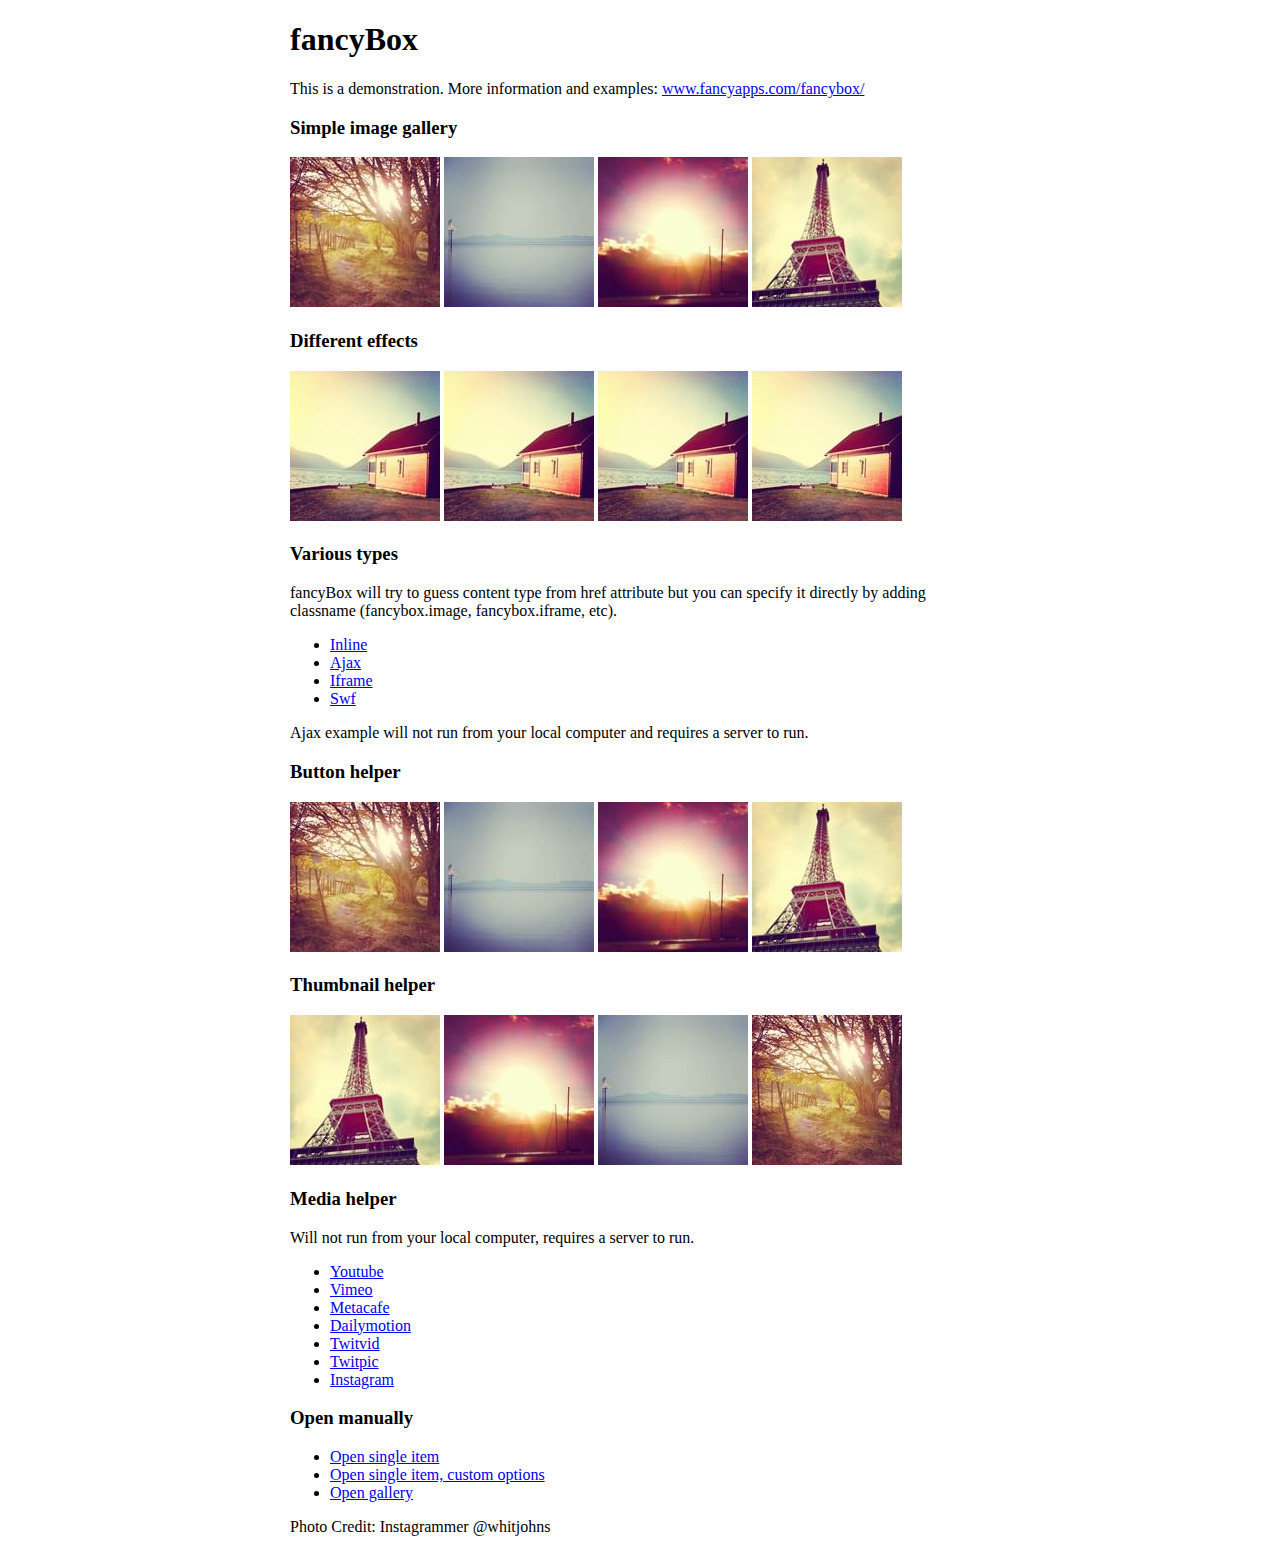
<file: fancybox-2.1.7/demo/index.html>
<!DOCTYPE html>
<html>
<head>
	<title>fancyBox - Fancy jQuery Lightbox Alternative | Demonstration</title>
	<meta http-equiv="Content-Type" content="text/html; charset=UTF-8" />

	<!-- Add jQuery library -->
	<script type="text/javascript" src="../lib/jquery-1.10.2.min.js"></script>

	<!-- Add mousewheel plugin (this is optional) -->
	<script type="text/javascript" src="../lib/jquery.mousewheel.pack.js?v=3.1.3"></script>

	<!-- Add fancyBox main JS and CSS files -->
	<script type="text/javascript" src="../source/jquery.fancybox.pack.js?v=2.1.5"></script>
	<link rel="stylesheet" type="text/css" href="../source/jquery.fancybox.css?v=2.1.5" media="screen" />

	<!-- Add Button helper (this is optional) -->
	<link rel="stylesheet" type="text/css" href="../source/helpers/jquery.fancybox-buttons.css?v=1.0.5" />
	<script type="text/javascript" src="../source/helpers/jquery.fancybox-buttons.js?v=1.0.5"></script>

	<!-- Add Thumbnail helper (this is optional) -->
	<link rel="stylesheet" type="text/css" href="../source/helpers/jquery.fancybox-thumbs.css?v=1.0.7" />
	<script type="text/javascript" src="../source/helpers/jquery.fancybox-thumbs.js?v=1.0.7"></script>

	<!-- Add Media helper (this is optional) -->
	<script type="text/javascript" src="../source/helpers/jquery.fancybox-media.js?v=1.0.6"></script>

	<script type="text/javascript">
		$(document).ready(function() {
			/*
			 *  Simple image gallery. Uses default settings
			 */

			$('.fancybox').fancybox();

			/*
			 *  Different effects
			 */

			// Change title type, overlay closing speed
			$(".fancybox-effects-a").fancybox({
				helpers: {
					title : {
						type : 'outside'
					},
					overlay : {
						speedOut : 0
					}
				}
			});

			// Disable opening and closing animations, change title type
			$(".fancybox-effects-b").fancybox({
				openEffect  : 'none',
				closeEffect	: 'none',

				helpers : {
					title : {
						type : 'over'
					}
				}
			});

			// Set custom style, close if clicked, change title type and overlay color
			$(".fancybox-effects-c").fancybox({
				wrapCSS    : 'fancybox-custom',
				closeClick : true,

				openEffect : 'none',

				helpers : {
					title : {
						type : 'inside'
					},
					overlay : {
						css : {
							'background' : 'rgba(238,238,238,0.85)'
						}
					}
				}
			});

			// Remove padding, set opening and closing animations, close if clicked and disable overlay
			$(".fancybox-effects-d").fancybox({
				padding: 0,

				openEffect : 'elastic',
				openSpeed  : 150,

				closeEffect : 'elastic',
				closeSpeed  : 150,

				closeClick : true,

				helpers : {
					overlay : null
				}
			});

			/*
			 *  Button helper. Disable animations, hide close button, change title type and content
			 */

			$('.fancybox-buttons').fancybox({
				openEffect  : 'none',
				closeEffect : 'none',

				prevEffect : 'none',
				nextEffect : 'none',

				closeBtn  : false,

				helpers : {
					title : {
						type : 'inside'
					},
					buttons	: {}
				},

				afterLoad : function() {
					this.title = 'Image ' + (this.index + 1) + ' of ' + this.group.length + (this.title ? ' - ' + this.title : '');
				}
			});


			/*
			 *  Thumbnail helper. Disable animations, hide close button, arrows and slide to next gallery item if clicked
			 */

			$('.fancybox-thumbs').fancybox({
				prevEffect : 'none',
				nextEffect : 'none',

				closeBtn  : false,
				arrows    : false,
				nextClick : true,

				helpers : {
					thumbs : {
						width  : 50,
						height : 50
					}
				}
			});

			/*
			 *  Media helper. Group items, disable animations, hide arrows, enable media and button helpers.
			*/
			$('.fancybox-media')
				.attr('rel', 'media-gallery')
				.fancybox({
					openEffect : 'none',
					closeEffect : 'none',
					prevEffect : 'none',
					nextEffect : 'none',

					arrows : false,
					helpers : {
						media : {},
						buttons : {}
					}
				});

			/*
			 *  Open manually
			 */

			$("#fancybox-manual-a").click(function() {
				$.fancybox.open('1_b.jpg');
			});

			$("#fancybox-manual-b").click(function() {
				$.fancybox.open({
					href : 'iframe.html',
					type : 'iframe',
					padding : 5
				});
			});

			$("#fancybox-manual-c").click(function() {
				$.fancybox.open([
					{
						href : '1_b.jpg',
						title : 'My title'
					}, {
						href : '2_b.jpg',
						title : '2nd title'
					}, {
						href : '3_b.jpg'
					}
				], {
					helpers : {
						thumbs : {
							width: 75,
							height: 50
						}
					}
				});
			});


		});
	</script>
	<style type="text/css">
		.fancybox-custom .fancybox-skin {
			box-shadow: 0 0 50px #222;
		}

		body {
			max-width: 700px;
			margin: 0 auto;
		}
	</style>
</head>
<body>
	<h1>fancyBox</h1>

	<p>This is a demonstration. More information and examples: <a href="http://fancyapps.com/fancybox/">www.fancyapps.com/fancybox/</a></p>

	<h3>Simple image gallery</h3>
	<p>
		<a class="fancybox" href="1_b.jpg" data-fancybox-group="gallery" title="Lorem ipsum dolor sit amet"><img src="1_s.jpg" alt="" /></a>

		<a class="fancybox" href="2_b.jpg" data-fancybox-group="gallery" title="Etiam quis mi eu elit temp"><img src="2_s.jpg" alt="" /></a>

		<a class="fancybox" href="3_b.jpg" data-fancybox-group="gallery" title="Cras neque mi, semper leon"><img src="3_s.jpg" alt="" /></a>

		<a class="fancybox" href="4_b.jpg" data-fancybox-group="gallery" title="Sed vel sapien vel sem uno"><img src="4_s.jpg" alt="" /></a>
	</p>

	<h3>Different effects</h3>
	<p>
		<a class="fancybox-effects-a" href="5_b.jpg" title="Lorem ipsum dolor sit amet, consectetur adipiscing elit"><img src="5_s.jpg" alt="" /></a>

		<a class="fancybox-effects-b" href="5_b.jpg" title="Lorem ipsum dolor sit amet, consectetur adipiscing elit"><img src="5_s.jpg" alt="" /></a>

		<a class="fancybox-effects-c" href="5_b.jpg" title="Lorem ipsum dolor sit amet, consectetur adipiscing elit"><img src="5_s.jpg" alt="" /></a>

		<a class="fancybox-effects-d" href="5_b.jpg" title="Lorem ipsum dolor sit amet, consectetur adipiscing elit"><img src="5_s.jpg" alt="" /></a>
	</p>

	<h3>Various types</h3>
	<p>
		fancyBox will try to guess content type from href attribute but you can specify it directly by adding classname (fancybox.image, fancybox.iframe, etc).
	</p>
	<ul>
		<li><a class="fancybox" href="#inline1" title="Lorem ipsum dolor sit amet">Inline</a></li>
		<li><a class="fancybox fancybox.ajax" href="ajax.txt">Ajax</a></li>
		<li><a class="fancybox fancybox.iframe" href="iframe.html">Iframe</a></li>
		<li><a class="fancybox" href="http://www.adobe.com/jp/events/cs3_web_edition_tour/swfs/perform.swf">Swf</a></li>
	</ul>

	<div id="inline1" style="width:400px;display: none;">
		<h3>Etiam quis mi eu elit</h3>
		<p>
			Lorem ipsum dolor sit amet, consectetur adipiscing elit. Etiam quis mi eu elit tempor facilisis id et neque. Nulla sit amet sem sapien. Vestibulum imperdiet porta ante ac ornare. Nulla et lorem eu nibh adipiscing ultricies nec at lacus. Cras laoreet ultricies sem, at blandit mi eleifend aliquam. Nunc enim ipsum, vehicula non pretium varius, cursus ac tortor. Vivamus fringilla congue laoreet. Quisque ultrices sodales orci, quis rhoncus justo auctor in. Phasellus dui eros, bibendum eu feugiat ornare, faucibus eu mi. Nunc aliquet tempus sem, id aliquam diam varius ac. Maecenas nisl nunc, molestie vitae eleifend vel, iaculis sed magna. Aenean tempus lacus vitae orci posuere porttitor eget non felis. Donec lectus elit, aliquam nec eleifend sit amet, vestibulum sed nunc.
		</p>
	</div>

	<p>
		Ajax example will not run from your local computer and requires a server to run.
	</p>

	<h3>Button helper</h3>
	<p>
		<a class="fancybox-buttons" data-fancybox-group="button" href="1_b.jpg"><img src="1_s.jpg" alt="" /></a>

		<a class="fancybox-buttons" data-fancybox-group="button" href="2_b.jpg"><img src="2_s.jpg" alt="" /></a>

		<a class="fancybox-buttons" data-fancybox-group="button" href="3_b.jpg"><img src="3_s.jpg" alt="" /></a>

		<a class="fancybox-buttons" data-fancybox-group="button" href="4_b.jpg"><img src="4_s.jpg" alt="" /></a>
	</p>

	<h3>Thumbnail helper</h3>
	<p>
		<a class="fancybox-thumbs" data-fancybox-group="thumb" href="4_b.jpg"><img src="4_s.jpg" alt="" /></a>

		<a class="fancybox-thumbs" data-fancybox-group="thumb" href="3_b.jpg"><img src="3_s.jpg" alt="" /></a>

		<a class="fancybox-thumbs" data-fancybox-group="thumb" href="2_b.jpg"><img src="2_s.jpg" alt="" /></a>

		<a class="fancybox-thumbs" data-fancybox-group="thumb" href="1_b.jpg"><img src="1_s.jpg" alt="" /></a>
	</p>

	<h3>Media helper</h3>
	<p>
		Will not run from your local computer, requires a server to run.
	</p>

	<ul>
		<li><a class="fancybox-media" href="http://www.youtube.com/watch?v=opj24KnzrWo">Youtube</a></li>
		<li><a class="fancybox-media" href="http://vimeo.com/47480346">Vimeo</a></li>
		<li><a class="fancybox-media" href="http://www.metacafe.com/watch/7635964/">Metacafe</a></li>
		<li><a class="fancybox-media" href="http://www.dailymotion.com/video/xoeylt_electric-guest-this-head-i-hold_music">Dailymotion</a></li>
		<li><a class="fancybox-media" href="http://twitvid.com/QY7MD">Twitvid</a></li>
		<li><a class="fancybox-media" href="http://twitpic.com/7p93st">Twitpic</a></li>
		<li><a class="fancybox-media" href="http://instagr.am/p/IejkuUGxQn">Instagram</a></li>
	</ul>

	<h3>Open manually</h3>
	<ul>
		<li><a id="fancybox-manual-a" href="javascript:;">Open single item</a></li>
		<li><a id="fancybox-manual-b" href="javascript:;">Open single item, custom options</a></li>
		<li><a id="fancybox-manual-c" href="javascript:;">Open gallery</a></li>
	</ul>

	<p>
		Photo Credit: Instagrammer @whitjohns
	</p>
</body>
</html>
</file>
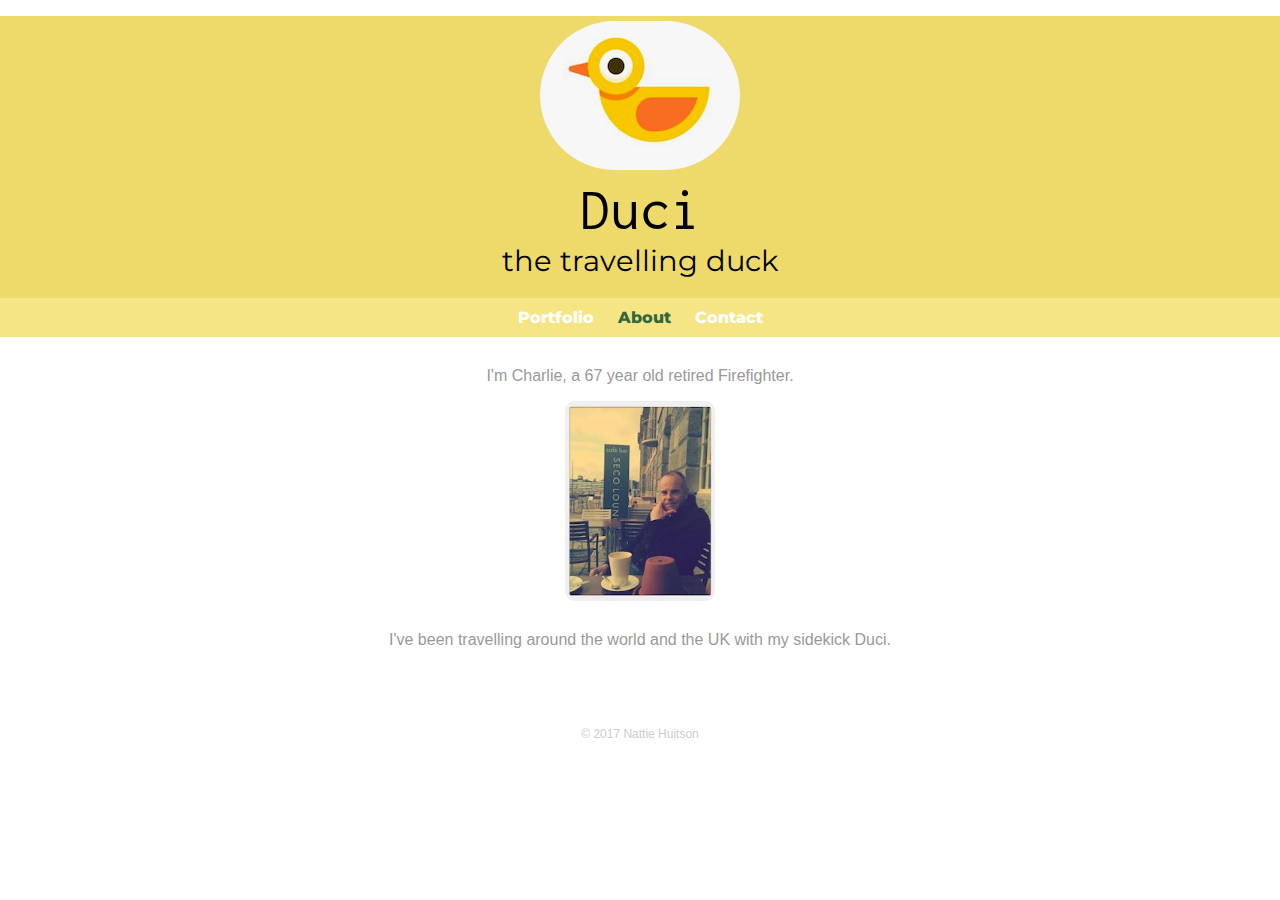
<file: about.html>
<!DOCTYPE html>
<html>
<head>
  <meta charset="utf-8">
  <title>Nattie Huitson | Web Developer</title>
  <link rel="stylesheet" href="css/normalize.css">
  <link rel="stylesheet" href="css/main.css">
  <link href="https://fonts.googleapis.com/css?family=Inconsolata" rel="stylesheet">
  <link href="https://fonts.googleapis.com/css?family=Montserrat" rel="stylesheet">

</head>
<body>
  <header>
    <img src="img/duck.jpg" alt="duck" class="duck">
    <a href="index.html" id="logo">
      <h1>Duci</h1>
      <h2>the travelling duck</h2>
    </a>
    <nav>
      <ul>
        <li><a href="index.html">Portfolio</a></li>
        <li><a href="about.html" class="selected">About</a></li>
        <li><a href="contact.html">Contact</a></li>
      </ul>
    </nav>
  </header>
  <div id="wrapper">
    <section>
      <p class="about">I'm Charlie, a 67 year old retired Firefighter. </p>
      <img src="img/papa.jpg" alt="Photograph of Charlie Huitson" class="profile-photo">
      <p class="about">I've been travelling around the world and the UK with my sidekick Duci.</p>
    </section>
    <footer>
      <p>&copy; 2017 Nattie Huitson</p>
    </footer>
  </div>
</body>
</html>


<!-- all images need to be 200px by width and height -->
</file>
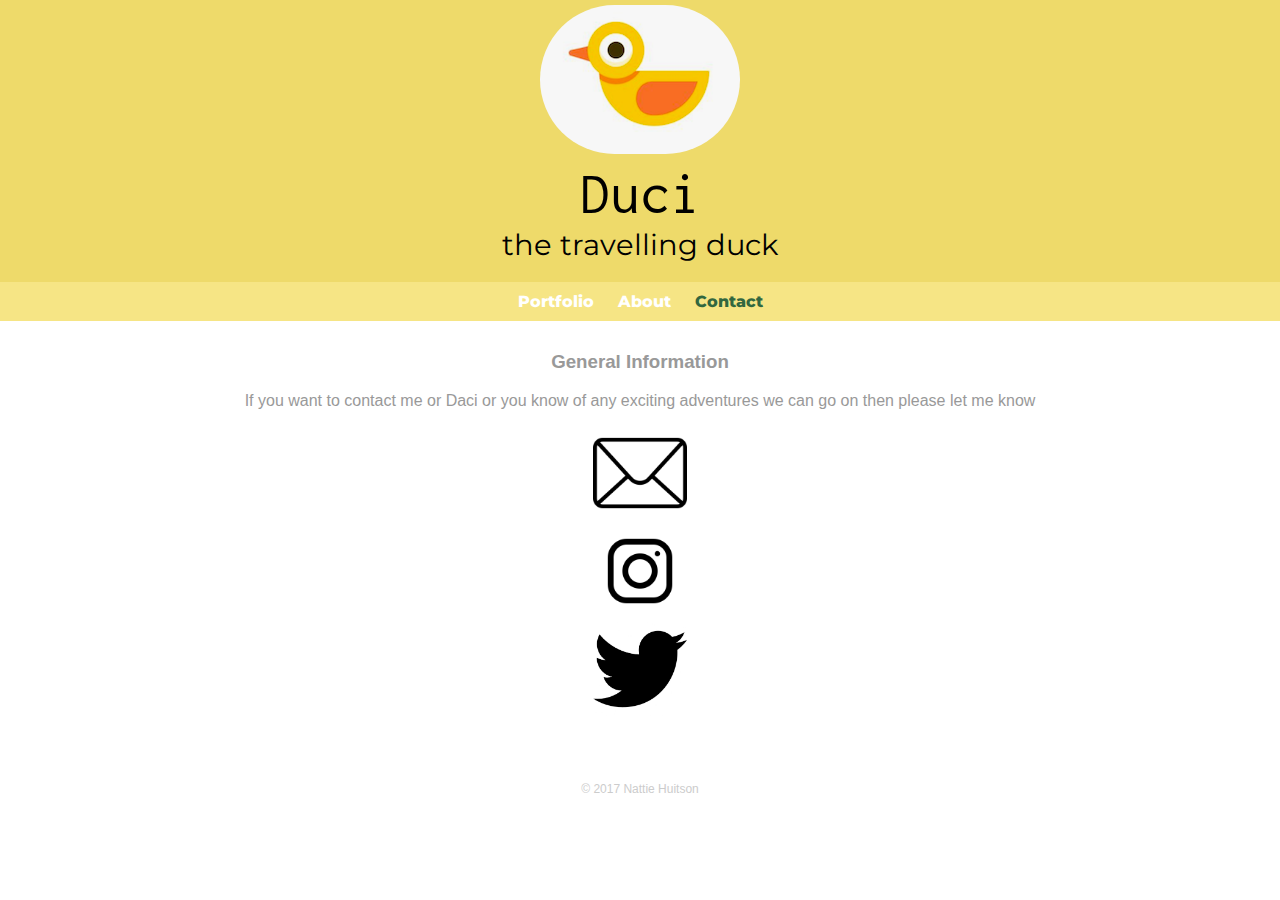
<file: contact.html>
<!DOCTYPE html>
<html>
<head>
  <meta charset="utf-8">
  <title>Nattie Huitson | Web Developer</title>
  <link rel="stylesheet" href="css/normalize.css">
  <link rel="stylesheet" href="css/main.css">
  <link href="https://fonts.googleapis.com/css?family=Inconsolata" rel="stylesheet">
  <link href="https://fonts.googleapis.com/css?family=Montserrat" rel="stylesheet">

</head>
<body>
  <header>
    <img src="img/duck.jpg" alt="duck" class="duck">
    <a href="index.html" id="logo">
      <h1>Duci</h1>
      <h2>the travelling duck</h2>
    </a>
    <nav>
      <ul>
        <li><a href="index.html">Portfolio</a></li>
        <li><a href="about.html" >About</a></li>
        <li><a href="contact.html" class="selected">Contact</a></li>
      </ul>
    </nav>
  </header>
  <div id="wrapper">
    <section>
      <h3>General Information</h3>
      <p class="hello">If you want to contact me or Daci or you know of any exciting adventures we can go on then please let me know</p>
      <div class="container-about">
        <div class="row-about">
          <div class="col-md-3 col-sm-3 col-xs-3">
            <a href="mailto:chuitson@gmail.com"><img class="contact-image"src="img/envelope.png" alt="email">
            </a>
          </div>
          <div class="col-md-3 col-sm-3 col-xs-3">
            <a href="https://www.instagram.com/charliek221/"><img class="contact-image"src="img/instagram.png" alt="instagram" >
            </a>
          </div>
          <div class="col-md-3 col-sm-3 col-xs-3">
            <a href="https://twitter.com/intent/tweet?screen_name=cpwh"><img class="contact-image"src="img/twitter1.png" alt="twitter" ></a>
          </div>
        </div>
      </div>
    </section>
    <footer>
      <p>&copy; 2017 Nattie Huitson</p>
    </footer>
  </div>
</body>
</html>
</file>
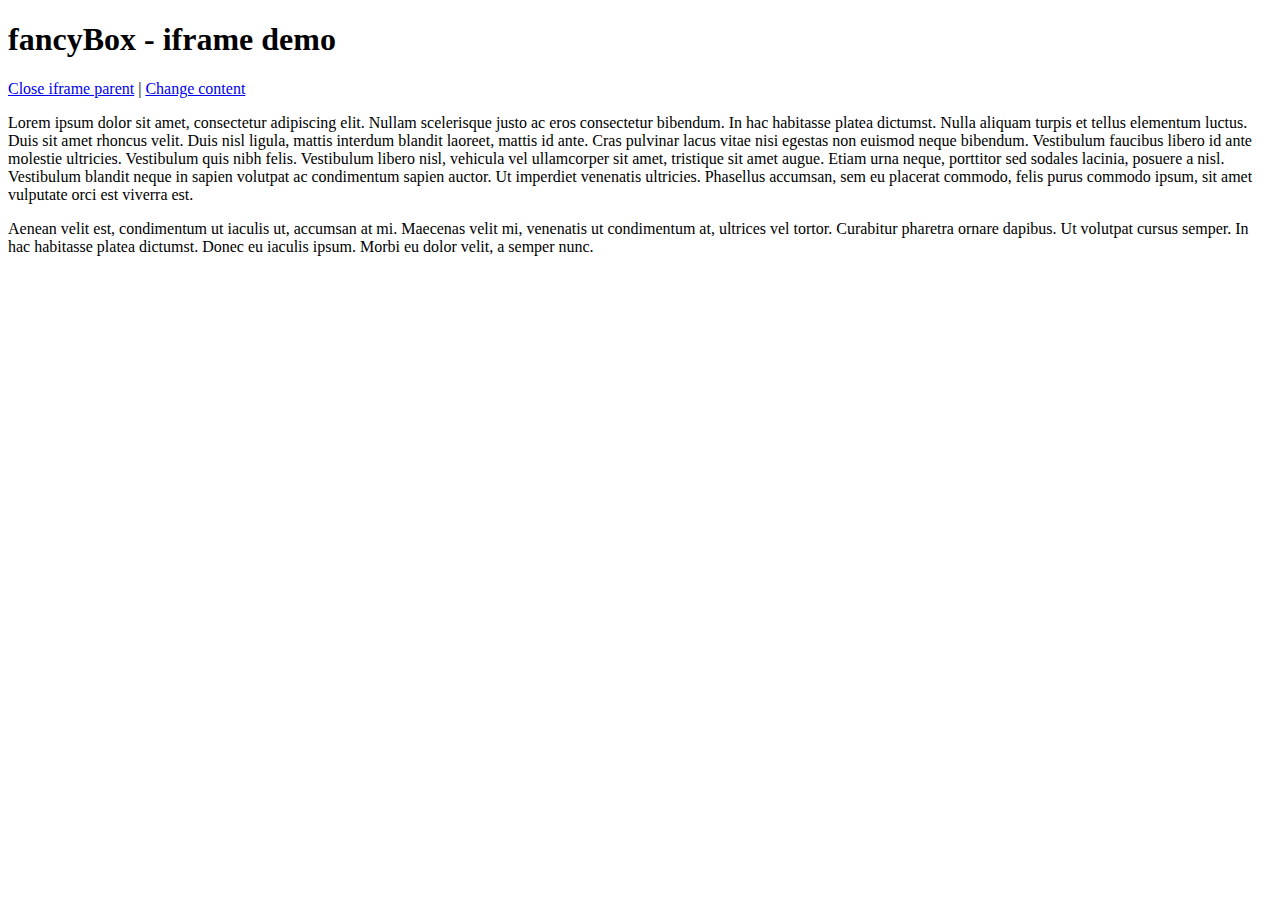
<file: fancybox-2.1.7/demo/iframe.html>
<!DOCTYPE html>
<html>
<head>
	<title>fancyBox - iframe demo</title>
	<meta http-equiv="Content-Type" content="text/html; charset=UTF-8" />
</head>
<body>
	<h1>fancyBox - iframe demo</h1>

	<p>
		<a href="javascript:parent.jQuery.fancybox.close();">Close iframe parent</a>

		|

		<a href="javascript:parent.jQuery.fancybox.open({href : '1_b.jpg', title : 'My title'});">Change content</a>
	</p>

	<p>
		Lorem ipsum dolor sit amet, consectetur adipiscing elit. Nullam scelerisque justo ac eros consectetur bibendum. In hac habitasse platea dictumst. Nulla aliquam turpis et tellus elementum luctus. Duis sit amet rhoncus velit. Duis nisl ligula, mattis interdum blandit laoreet, mattis id ante. Cras pulvinar lacus vitae nisi egestas non euismod neque bibendum. Vestibulum faucibus libero id ante molestie ultricies. Vestibulum quis nibh felis. Vestibulum libero nisl, vehicula vel ullamcorper sit amet, tristique sit amet augue. Etiam urna neque, porttitor sed sodales lacinia, posuere a nisl. Vestibulum blandit neque in sapien volutpat ac condimentum sapien auctor. Ut imperdiet venenatis ultricies. Phasellus accumsan, sem eu placerat commodo, felis purus commodo ipsum, sit amet vulputate orci est viverra est.
	</p>

	<p>
		Aenean velit est, condimentum ut iaculis ut, accumsan at mi. Maecenas velit mi, venenatis ut condimentum at, ultrices vel tortor. Curabitur pharetra ornare dapibus. Ut volutpat cursus semper. In hac habitasse platea dictumst. Donec eu iaculis ipsum. Morbi eu dolor velit, a semper nunc.
	</p>
</body>
</html>
</file>
<file: css/main.css>
a {
  text-decoration: none;
}

#wrapper {
  max-width: 940px;
  margin: 0 auto;
  padding: 0 5%;
}

#logo {
  text-align: center;
  margin: 0;
}

a {
  color: #6ab47b;
}

header {
  background: #EEDA6A;
  border-color: #EEDA6A;
  float: left;
  margin: 0 0 30px 0;
  padding: 5px 0 0 0;
  width: 100%;
}

h1, h2 {
  color: black;
}

.caption {
  text-align: center;
}

h2 {
  font-family: 'Montserrat', sans-serif;
  font-size: 1.8em;
  margin: -5px 0 0;
  font-weight: normal;

}

h3 {
  margin: 0 0 1em 0;
  text-align: center;
}

h1 {
  margin: 15px 0;
  font-size: 3.75em;
  font-weight: normal;
  font-family: 'Inconsolata', monospace;
  line-height: 0.8em;
}

nav {
  background: #f6e585;
  font-family: 'Montserrat', sans-serif;
  text-align:center;
  padding: 10px 0;
  margin: 20px 0 0;
}

nav a, nav a:visited {
  color: #fff;
}

nav a.selected, nav a:hover {
  color: #32673f;
}

nav ul {
  list-style: none;
  margin: 0 10px;
  padding: 0;

}

nav li {
  display: inline-block;
}

nav a {
  font-weight: 800;
  padding: 15px 10px;
}

.gallery {
  margin: 0;
  padding: 0;
  list-style: none;
}

.gallery li {
  float: left;
  width: 45%;
  margin: 2.5%;
  background-color: #f5f5f5;
  color: #bdc3c7;
}

.gallery li a p {
  margin: 0;
  padding: 5%;
  font-size: 0.75em;
  color: #bdc3c7;
}

ul {
  text-decoration:none;
}

/* site body */
body {
  background-color: #fff;
  color: #999;
}

footer {
  font-size: 0.75em;
  text-align: center;
  padding-top: 50px;
  color: #ccc;
  clear:both;
}

.social-icon {
  width: 20px;
  height: 20px;
  margin: 0 5px;
}

.duck {
  border-radius: 150px;
  margin-left: 5px;
  margin-top: 20px;
  display: block;
  margin: 0 auto;
}

.profile-photo {
  display: block;
  border-radius: 10px;
  max-width: 150px;
  margin: 0 auto 30px;
}

.contact-info {
  list-style: none;
  padding: 0;
  margin: 0;
  font-size: 0.9em;
}


.thumbnail {
  width: 100%;
  overflow: hidden;
  background-color: #EEDA6A;
}

img {
  -webkit-transition: all 0.5s ease;
}

img:hover {
  transform: scale(1.3);
}

.contact-image {
  max-width: 10%;;
}

.thumbnail-contact {
  width: 100px;
}

.row {
  text-align: center;
}

.hello {
  text-align: center;
}

.about {
  text-align: center;
}

.container-about {
  text-align: center;
  margin: 0 auto;
}
</file>
